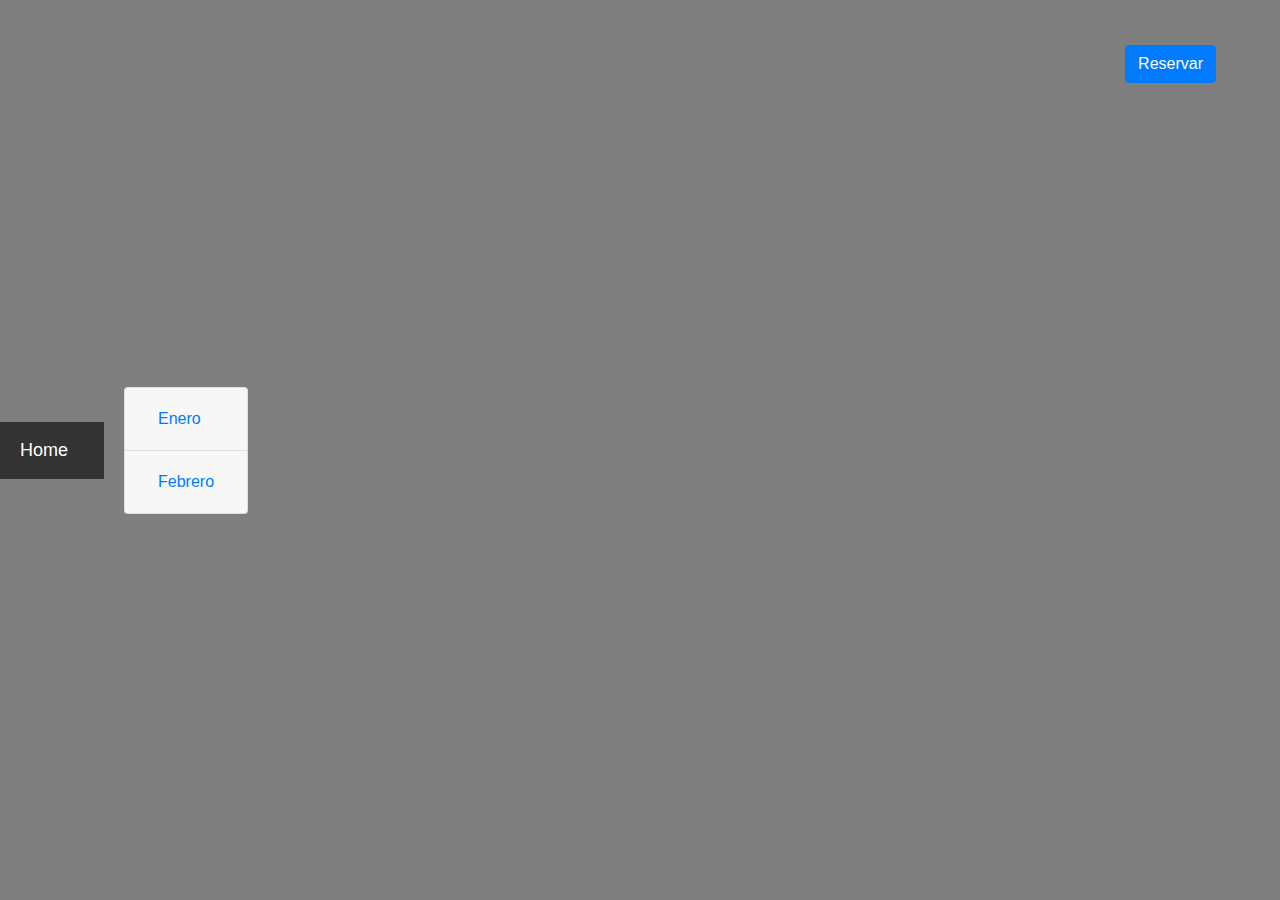
<file: calendario.html>
<!DOCTYPE html>
<html lang="en">

<head>
    <link rel="stylesheet" href="https://cdnjs.cloudflare.com/ajax/libs/font-awesome/6.0.0-beta3/css/all.min.css">

    <meta charset="UTF-8">
    <meta name="viewport" content="width=device-width, initial-scale=1.0">
    <title>Calendario</title>
    <link rel="stylesheet" href="https://stackpath.bootstrapcdn.com/bootstrap/4.5.2/css/bootstrap.min.css">
    <link rel="stylesheet" href="css\estilo_calendario.css">
</head>

<body>
    <nav class="navbar">
        <div class="container">
            <a href="perfil.html" class="navbar-brand">Home</a>
        </div>
    </nav>
    <div class="container calendar">
        <div class="accordion" id="monthAccordion">
            <!-- Enero -->
            <div class="card">
                <div class="card-header" id="januaryHeading">
                    <h5 class="mb-0">
                        <button class="btn btn-link" type="button" data-toggle="collapse" data-target="#januaryCollapse"
                            aria-expanded="true" aria-controls="januaryCollapse">
                            Enero
                        </button>
                    </h5>
                </div>
                <div id="januaryCollapse" class="collapse" aria-labelledby="januaryHeading"
                    data-parent="#monthAccordion">
                    <div class="card-body">
                        <!-- Calendario de Enero -->
                        <table class="table table-bordered">
                            <thead>
                                <tr>
                                    <th class="day-label"><abbr title="Lunes">Lun</abbr></th>
                                    <th class="day-label"><abbr title="Martes">Mar</abbr></th>
                                    <th class="day-label"><abbr title="Miércoles">Mié</abbr></th>
                                    <th class="day-label"><abbr title="Jueves">Jue</abbr></th>
                                    <th class="day-label"><abbr title="Viernes">Vie</abbr></th>
                                    <th class="day-label"><abbr title="Sábado">Sáb</abbr></th>
                                    <th class="day-label"><abbr title="Domingo">Dom</abbr></th>
                                </tr>
                            </thead>
                            <tbody>
                                <tr>
                                    <td class="day-cell">
                                        <input type="checkbox" id="jan1" class="custom-checkbox">
                                        <label for="jan1">1</label>
                                    </td>
                                    <td class="day-cell">
                                        <input type="checkbox" id="jan2" class="custom-checkbox">
                                        <label for="jan2">2</label>
                                    </td>
                                    <td class="day-cell">
                                        <input type="checkbox" id="jan3" class="custom-checkbox">
                                        <label for="jan3">3</label>
                                    </td>
                                    <td class="day-cell">
                                        <input type="checkbox" id="jan4" class="custom-checkbox">
                                        <label for="jan4">4</label>
                                    </td>
                                    <td class="day-cell">
                                        <input type="checkbox" id="jan5" class="custom-checkbox">
                                        <label for="jan5">5</label>
                                    </td>
                                    <td class="day-cell">
                                        <input type="checkbox" id="jan6" class="custom-checkbox">
                                        <label for="jan6">6</label>
                                    </td>
                                    <td class="day-cell">
                                        <input type="checkbox" id="jan7" class="custom-checkbox">
                                        <label for="jan7">7</label>
                                    </td>
                                </tr>
                            </tbody>
                            <tbody>
                                <tr>
                                    <td class="day-cell">
                                        <input type="checkbox" id="jan8" class="custom-checkbox">
                                        <label for="jan8">8</label>
                                    </td>
                                    <td class="day-cell">
                                        <input type="checkbox" id="jan9" class="custom-checkbox">
                                        <label for="jan9">9</label>
                                    </td>
                                    <td class="day-cell">
                                        <input type="checkbox" id="jan10" class="custom-checkbox">
                                        <label for="jan10">10</label>
                                    </td>
                                    <td class="day-cell">
                                        <input type="checkbox" id="jan11" class="custom-checkbox">
                                        <label for="jan11">11</label>
                                    </td>
                                    <td class="day-cell">
                                        <input type="checkbox" id="jan12" class="custom-checkbox">
                                        <label for="jan12">12</label>
                                    </td>
                                    <td class="day-cell">
                                        <input type="checkbox" id="jan13" class="custom-checkbox">
                                        <label for="jan13">13</label>
                                    </td>
                                    <td class="day-cell">
                                        <input type="checkbox" id="jan14" class="custom-checkbox">
                                        <label for="jan14">14</label>
                                    </td>
                                </tr>
                            </tbody>
                            <tbody>
                                <tr>
                                    <td class="day-cell">
                                        <input type="checkbox" id="jan15" class="custom-checkbox">
                                        <label for="jan15">15</label>
                                    </td>
                                    <td class="day-cell">
                                        <input type="checkbox" id="jan16" class="custom-checkbox">
                                        <label for="jan16">16</label>
                                    </td>
                                    <td class="day-cell">
                                        <input type="checkbox" id="jan17" class="custom-checkbox">
                                        <label for="jan17">17</label>
                                    </td>
                                    <td class="day-cell">
                                        <input type="checkbox" id="jan18" class="custom-checkbox">
                                        <label for="jan18">18</label>
                                    </td>
                                    <td class="day-cell">
                                        <input type="checkbox" id="jan19" class="custom-checkbox">
                                        <label for="jan19">19</label>
                                    </td>
                                    <td class="day-cell">
                                        <input type="checkbox" id="jan20" class="custom-checkbox">
                                        <label for="jan20">20</label>
                                    </td>
                                    <td class="day-cell">
                                        <input type="checkbox" id="jan21" class="custom-checkbox">
                                        <label for="jan21">21</label>
                                    </td>
                                </tr>
                            </tbody>
                            <tbody>
                                <tr>
                                    <td class="day-cell">
                                        <input type="checkbox" id="jan22" class="custom-checkbox">
                                        <label for="jan22">22</label>
                                    </td>
                                    <td class="day-cell">
                                        <input type="checkbox" id="jan23" class="custom-checkbox">
                                        <label for="jan23">23</label>
                                    </td>
                                    <td class="day-cell">
                                        <input type="checkbox" id="jan24" class="custom-checkbox">
                                        <label for="jan24">24</label>
                                    </td>
                                    <td class="day-cell">
                                        <input type="checkbox" id="jan25" class="custom-checkbox">
                                        <label for="jan25">25</label>
                                    </td>
                                    <td class="day-cell">
                                        <input type="checkbox" id="jan26" class="custom-checkbox">
                                        <label for="jan26">26</label>
                                    </td>
                                    <td class="day-cell">
                                        <input type="checkbox" id="jan27" class="custom-checkbox">
                                        <label for="jan27">27</label>
                                    </td>
                                    <td class="day-cell">
                                        <input type="checkbox" id="jan28" class="custom-checkbox">
                                        <label for="jan28">28</label>
                                    </td>
                                </tr>
                            </tbody>
                            <tbody>
                                <tr>
                                    <td class="day-cell">
                                        <input type="checkbox" id="jan29" class="custom-checkbox">
                                        <label for="jan29">29</label>
                                    </td>
                                    <td class="day-cell">
                                        <input type="checkbox" id="jan30" class="custom-checkbox">
                                        <label for="jan30">30</label>
                                    </td>
                                    <td class="day-cell">
                                        <input type="checkbox" id="jan31" class="custom-checkbox">
                                        <label for="jan31">31</label>
                                    </td>
                                </tr>
                            </tbody>
                        </table>
                    </div>
                </div>
            </div>
            <!-- Fin de Enero -->
            <!-- Febrero -->
            <div class="card">
                <div class="card-header" id="februaryHeading">
                    <h5 class="mb-0">
                        <button class="btn btn-link" type="button" data-toggle="collapse"
                            data-target="#februaryCollapse" aria-expanded="true" aria-controls="februaryCollapse">
                            Febrero
                        </button>
                    </h5>
                </div>
                <div id="februaryCollapse" class="collapse" aria-labelledby="februaryHeading"
                    data-parent="#monthAccordion">
                    <div class="card-body">
                        <!-- Calendario de Febrero -->
                        <table class="table table-bordered">
                            <thead>
                                <tr>
                                    <th class="day-label"><abbr title="Lunes">Lun</abbr></th>
                                    <th class="day-label"><abbr title="Martes">Mar</abbr></th>
                                    <th class="day-label"><abbr title="Miércoles">Mié</abbr></th>
                                    <th class="day-label"><abbr title="Jueves">Jue</abbr></th>
                                    <th class="day-label"><abbr title="Viernes">Vie</abbr></th>
                                    <th class="day-label"><abbr title="Sábado">Sáb</abbr></th>
                                    <th class="day-label"><abbr title="Domingo">Dom</abbr></th>
                                </tr>
                            </thead>
                            <tbody>
                                <tr>
                                    <td class="day-cell">
                                        <label for="feb1"></label>
                                    </td>
                                    <td class="day-cell">
                                        <label for="feb2"></label>
                                    </td>
                                    <td class="day-cell">
                                        <label for="feb3"></label>
                                    </td>
                                    <td class="day-cell">
                                        <input type="checkbox" id="feb4" class="custom-checkbox">
                                        <label for="feb4">1</label>
                                    </td>
                                    <td class="day-cell">
                                        <input type="checkbox" id="feb5" class="custom-checkbox">
                                        <label for="feb5">2</label>
                                    </td>
                                    <td class="day-cell">
                                        <input type="checkbox" id="feb6" class="custom-checkbox">
                                        <label for="feb6">3</label>
                                    </td>
                                    <td class="day-cell">
                                        <input type="checkbox" id="feb7" class="custom-checkbox">
                                        <label for="feb7">4</label>
                                    </td>
                                </tr>
                            </tbody>
                            <tbody>
                                <tr>
                                    <td class="day-cell">
                                        <input type="checkbox" id="feb8" class="custom-checkbox">
                                        <label for="feb8">5</label>
                                    </td>
                                    <td class="day-cell">
                                        <input type="checkbox" id="feb9" class="custom-checkbox">
                                        <label for="feb9">6</label>
                                    </td>
                                    <td class="day-cell">
                                        <input type="checkbox" id="feb10" class="custom-checkbox">
                                        <label for="feb10">7</label>
                                    </td>
                                    <td class="day-cell">
                                        <input type="checkbox" id="feb11" class="custom-checkbox">
                                        <label for="feb11">8</label>
                                    </td>
                                    <td class="day-cell">
                                        <input type="checkbox" id="feb12" class="custom-checkbox">
                                        <label for="feb12">9</label>
                                    </td>
                                    <td class="day-cell">
                                        <input type="checkbox" id="feb13" class="custom-checkbox">
                                        <label for="feb13">10</label>
                                    </td>
                                    <td class="day-cell">
                                        <input type="checkbox" id="feb14" class="custom-checkbox">
                                        <label for="feb14">11</label>
                                    </td>
                                </tr>
                            </tbody>
                            <tbody>
                                <tr>
                                    <td class="day-cell">
                                        <input type="checkbox" id="feb15" class="custom-checkbox">
                                        <label for="feb15">12</label>
                                    </td>
                                    <td class="day-cell">
                                        <input type="checkbox" id="feb16" class="custom-checkbox">
                                        <label for="feb16">13</label>
                                    </td>
                                    <td class="day-cell">
                                        <input type="checkbox" id="feb17" class="custom-checkbox">
                                        <label for="feb17">14</label>
                                    </td>
                                    <td class="day-cell">
                                        <input type="checkbox" id="feb18" class="custom-checkbox">
                                        <label for="feb18">15</label>
                                    </td>
                                    <td class="day-cell">
                                        <input type="checkbox" id="feb19" class="custom-checkbox">
                                        <label for="feb19">16</label>
                                    </td>
                                    <td class="day-cell">
                                        <input type="checkbox" id="feb20" class="custom-checkbox">
                                        <label for="feb20">17</label>
                                    </td>
                                    <td class="day-cell">
                                        <input type="checkbox" id="feb21" class="custom-checkbox">
                                        <label for="feb21">18</label>
                                    </td>
                                </tr>
                            </tbody>
                            <tbody>
                                <tr>
                                    <td class="day-cell">
                                        <input type="checkbox" id="feb22" class="custom-checkbox">
                                        <label for="feb22">19</label>
                                    </td>
                                    <td class="day-cell">
                                        <input type="checkbox" id="feb23" class="custom-checkbox">
                                        <label for="feb23">20</label>
                                    </td>
                                    <td class="day-cell">
                                        <input type="checkbox" id="feb24" class="custom-checkbox">
                                        <label for="feb24">21</label>
                                    </td>
                                    <td class="day-cell">
                                        <input type="checkbox" id="feb25" class="custom-checkbox">
                                        <label for="feb25">22</label>
                                    </td>
                                    <td class="day-cell">
                                        <input type="checkbox" id="feb26" class="custom-checkbox">
                                        <label for="feb26">23</label>
                                    </td>
                                    <td class="day-cell">
                                        <input type="checkbox" id="feb27" class="custom-checkbox">
                                        <label for="feb27">24</label>
                                    </td>
                                    <td class="day-cell">
                                        <input type="checkbox" id="feb28" class="custom-checkbox">
                                        <label for="feb28">25</label>
                                    </td>
                                </tr>
                            </tbody>
                            <tbody>
                                <tr>
                                    <td class="day-cell">
                                        <input type="checkbox" id="feb29" class="custom-checkbox">
                                        <label for="feb29">26</label>
                                    </td>
                                    <td class="day-cell">
                                        <input type="checkbox" id="feb30" class="custom-checkbox">
                                        <label for="feb30">27</label>
                                    </td>
                                    <td class="day-cell">
                                        <input type="checkbox" id="feb31" class="custom-checkbox">
                                        <label for="feb31">28</label>
                                    </td>
                                    <td class="day-cell">
                                        <input type="checkbox" id="feb32" class="custom-checkbox">
                                        <label for="feb32">29</label>
                                    </td>
                                </tr>
                            </tbody>
                        </table>
                    </div>
                </div>
            </div>
            <!-- Fin de Febrero -->
        </div>
    </div>

    <div class="carrito">
        <button id="reservarBtn" class="btn btn-primary">
            Reservar
        </button>
        <div id="mensajeReserva" class="alert alert-success" style="display: none;">
            Reserva exitosa
        </div>
    </div>

    <script src="https://code.jquery.com/jquery-3.5.1.slim.min.js"></script>
    <script src="https://cdn.jsdelivr.net/npm/popper.js@1.16.1/dist/umd/popper.min.js"></script>
    <script src="https://stackpath.bootstrapcdn.com/bootstrap/4.5.2/js/bootstrap.min.js"></script>
    <script src="javascr\calendario_captura_cita.js"></script>
</body>
</html>
</file>
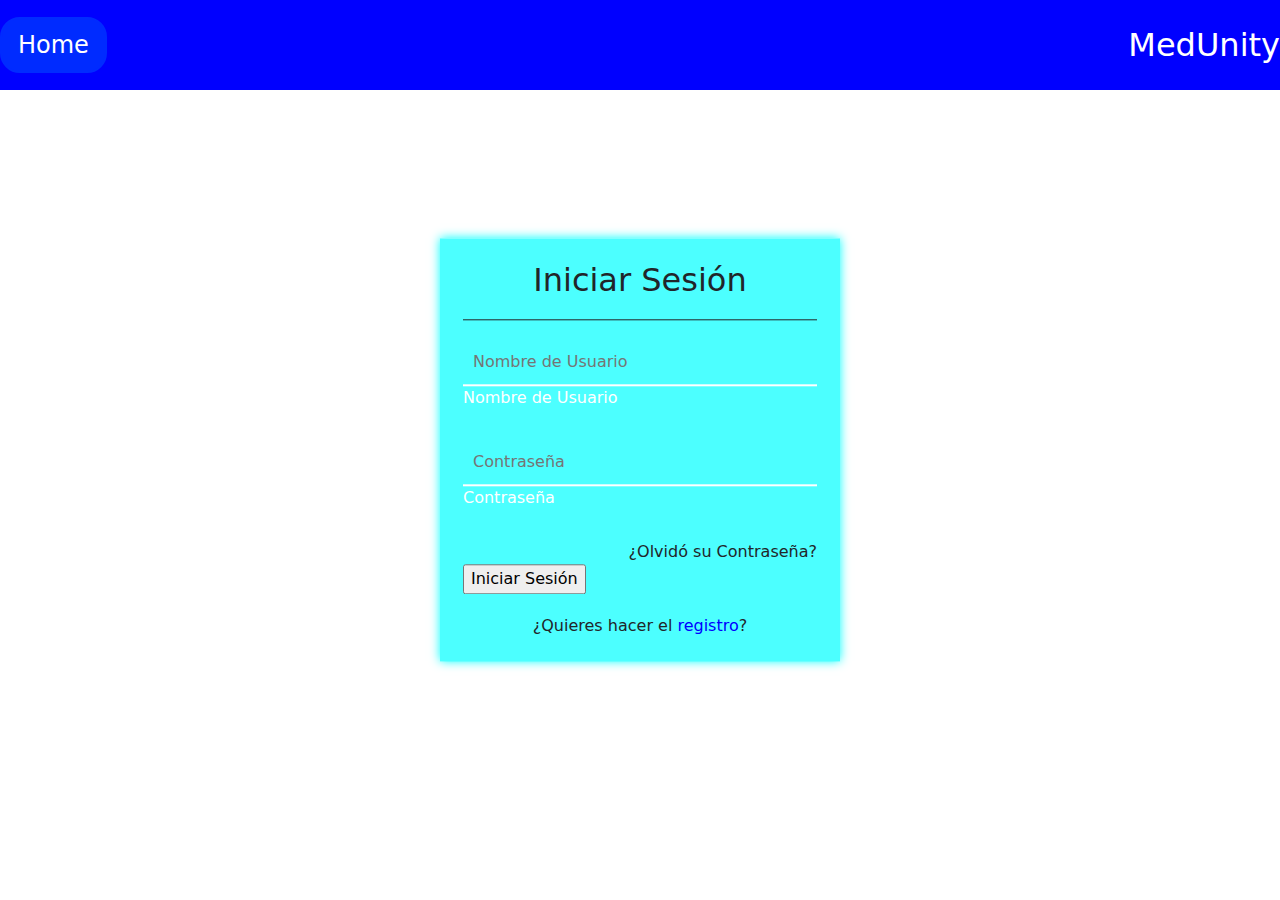
<file: Inicio_Sesion.html>
<!DOCTYPE html>
<html lang="en">
<head>
    <meta charset="UTF-8">
    <meta name="viewport" content="width=device-width, initial-scale=1.0">
    <link rel="stylesheet" href="css/estilo_iniciar_sesion.css">
    <link href="https://stackpath.bootstrapcdn.com/bootstrap/5.0.0-alpha1/css/bootstrap.min.css" rel="stylesheet">
</head>
<body> 
    
    <header>
        <div class="navbar">
            <a class="home" href="index.html">Home</a>
            <p class="tit1">MedUnity</p>
        </div>
    </header>
    
    <div class="fondo">
        <h1 class="titulo">Iniciar Sesión</h1>
        <form action="perfil.html" method="GET">
            <div class="username">
                <input type="text" name="usuario" required placeholder="Nombre de Usuario">
                <label>Nombre de Usuario</label>
            </div>
            <div class="contrasena">
                <input type="password" name="contraseña" required placeholder="Contraseña" pattern=".*[@].*" title="La contraseña debe contener el carácter especial '@'">
                <label>Contraseña</label>
            </div>
            <div class="recordar">¿Olvidó su Contraseña?</div>
            <input type="submit" value="Iniciar Sesión">
            <div class="registrarse">
                ¿Quieres hacer el <a href="registro_usuario.html">registro</a>?
            </div>
        </form>
    </div>

</body> 
</html>
</file>
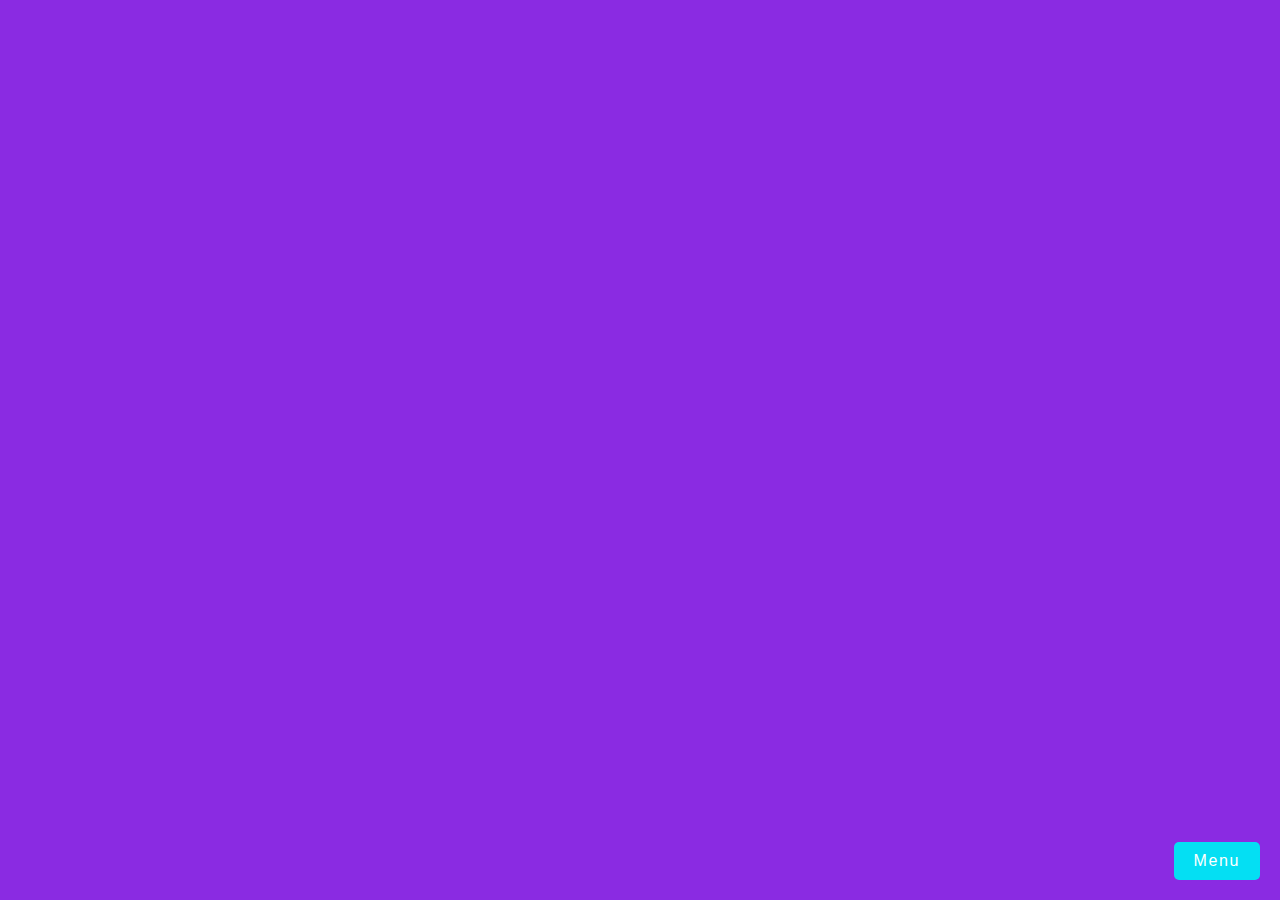
<file: pruebaapi.html>
<!DOCTYPE html>
<html lang="en">
<head>
    <meta charset="UTF-8">
    <meta name="viewport" content="width=device-width, initial-scale=1.0">
    <title>Document</title>
    <link rel="stylesheet" href="css\estilo_api.css">
</head>
<body>
    
    
    <div id="div1" class="medico"></div> 
    <a id="volver" href="index.html">Menu</a>
    <script src="javascr/apis.js"></script>

</body>
</html>
</file>
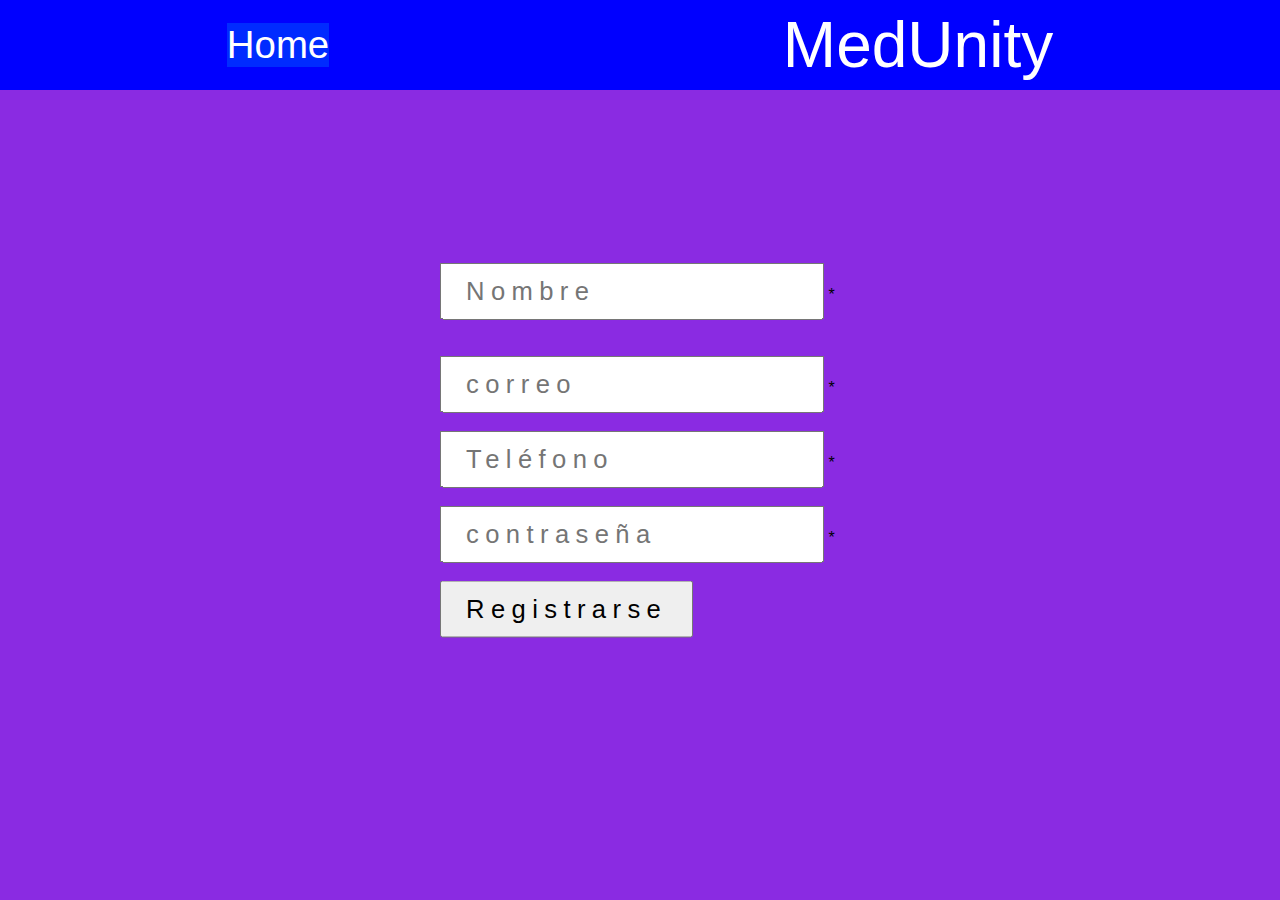
<file: registro_usuario.html>
<!DOCTYPE html>
<html lang="en">

<head>
    <meta charset="UTF-8">
    <meta name="viewport" content="width=device-width, initial-scale=1.0">
    <title>Document</title>
    <link rel="stylesheet" href="css/registro_user_css.css">
    <script src="https://code.jquery.com/jquery-3.7.1.js" integrity="sha256-eKhayi8LEQwp4NKxN+CfCh+3qOVUtJn3QNZ0TciWLP4=" crossorigin="anonymous"></script>
    <title>jquery</title>
</head>

<body>
    <div class="navbar">
        <a class="home" href="index.html">Home</a>
        <p class="tit1">MedUnity</p>
    </div>

    <div class="fondo_registro">
        <div>
            <input id="nom" type="text" required placeholder="Nombre">
            <label id="lblnombre" for="nom">*</label>
        </div>
        <br>
        <br>
        <div>
            <input id="correo" type="text" required placeholder="correo">
            <label id="lblcorreo" for="correo">*</label>
        </div>
        <br>
        <div>
            <input id="fono" type="text" placeholder="Teléfono">
            <label id="lblfono" for="fono">*</label>
        </div>
        <br>
        <div>
            <input id="pass" type="password" required placeholder="contraseña">
            <label id="lblpassword" for="pass">*</label>
        </div>
        <br>
        <input id="sub1" class="boton" type="submit" value="Registrarse">
    </div>

    <script src="javascr/captura_valores.js"></script>
</body>

</html>
</file>
<file: css/estilo_iniciar_sesion.css>
body {
    font-family: Arial, Helvetica, sans-serif;
    background-color: blueviolet;
    background-image: url(https://static9.depositphotos.com/1007566/1177/v/450/depositphotos_11771181-stock-illustration-medical-symbol.jpg);
    background-size: cover;
    background-position: center;
    background-repeat: no-repeat;
    margin: 0;
    padding: 0;
}

.tit1 {
    text-align: center;
    font-size: 2rem; 
    margin: 0;
    color: white;
}

.navbar {
    width: auto;
    height: 10vh; 
    background-color: blue;
    display: flex;
    justify-content: space-around;
    align-items: center;
}

.home {
    text-decoration: none;
    font-size: 1.5rem; 
    background-color: #002bff;
    color: white;
    padding: 8px 16px;
    border-radius: 20px;
    border: 2px solid #002bff;
    transition: background-color 0.3s, color 0.3s;
}

.home:hover {
    background-color: #0047ff;
    border-color: #0047ff;
}

.fondo {
    position: absolute;
    top: 50%;
    left: 50%;
    transform: translate(-50%, -50%);
    width: 90%; 
    max-width: 400px; 
    background: rgba(0, 255, 255, 0.7);
    border: 3px solid transparent;
    box-shadow: 0 0 10px aqua;
    padding: 20px; 
    box-sizing: border-box; 
}

.fondo h1 {
    text-align: center;
    padding-bottom: 20px;
    border-bottom: 1px solid;
    font-size: 2rem; 
}

.fondo form {
    padding: 0;
    margin: 0;
}

.username,
.contrasena {
    margin: 20px 0;
}

.username input,
.contrasena input {
    width: 100%;
    padding: 10px;
    font-size: 1rem; 
    border: none;
    background: none;
    border-bottom: 2px solid white;
    outline: none;
}

.username label,
.contrasena label {
    font-size: 1rem; 
    color: white;
    pointer-events: none;
    transition: all 0.3s;
    margin-bottom: 10px; 
}


.username input:focus ~ label,
.contrasena input:focus ~ label {
    top: -20px;
    color: #6c3483;
}

.recordar {
    text-align: right;
    font-size: 1rem; 
    cursor: pointer;
}

.input-submit {
    width: 100%;
    padding: 10px;
    font-size: 1rem; 
    color: black;
    background-color: white;
    border-radius: 20px;
    border: 2px solid transparent;
    transition: background-color 0.3s, color 0.3s, border-color 0.3s;
    cursor: pointer;
}

.input-submit:hover {
    background-color: aqua;
    border-color: aqua;
}

.registrarse {
    text-align: center;
    font-size: 1rem; 
    margin-top: 20px;
}

.registrarse a {
    color: blue;
    text-decoration: none;
    transition: color 0.3s;
}

.registrarse a:hover {
    color: navy;
}
</file>
<file: css/registro_user_css.css>
body {
    font-family: Arial, Helvetica, sans-serif;
    background-color: blueviolet;
    background-image: url(https://static9.depositphotos.com/1007566/1177/v/450/depositphotos_11771181-stock-illustration-medical-symbol.jpg);
    background-size: cover; /* Hacer que la imagen de fondo se adapte completamente */
    background-position: center;
    background-repeat: no-repeat;
    justify-content: center;
    margin: 0;
    padding: 0;
    height: 100vh;
}

.tit1 {
    text-align: center;
    font-size: 5vw; /* Tamaño de fuente relativo */
    margin: 0;
    color: white;
}

.navbar {
    width: auto;
    height: 10vh; /* Altura relativa */
    background-color: blue;
    display: flex;
    justify-content: space-around;
    align-items: center;
}

.fondo_registro {
    position: absolute;
    top: 50%;
    left: 50%;
    transform: translate(-50%, -50%);
    width: 80%; /* Ancho relativo */
    max-width: 400px; /* Ancho máximo */
    background: none;
    border: none;
}

.home {
    text-decoration: none;
    font-size: 3vw; /* Tamaño de fuente relativo */
    background-color: #002bff;
    color: white;

}

.home:hover {
    background-color: #0047ff;
    border-color: #0047ff;
}

.boton {
    display: inline-block;
    padding: 3% 6%; /* Relleno relativo */
    color: black;
    letter-spacing: 0.5vw; /* Espaciado relativo */
    font-size: 2vw; /* Tamaño de fuente relativo */
    text-decoration: none;
    overflow: hidden;
    transition: 0.2s;
}

.boton:hover {
    background: #04dff3;
    box-shadow: 0 0 1vw #04dff3, 0 0 0.9vw #04dff3, 0 0 1vw #04dff3;
    transition-delay: 0.3s;
}

.boton span {
    position: absolute;
    display: block;
}

#span1 {
    top: 0;
    left: -100%;
    width: 100%;
    height: 2px;
    background: linear-gradient(90deg, transparent, #04dff3);
}

.boton:hover #span1 {
    left: 100%;
    transition: 1s;
}

input {
    display: inline-block;
    padding: 3% 6%; /* Relleno relativo */
    color: black;
    letter-spacing: 0.5vw; /* Espaciado relativo */
    font-size: 2vw; /* Tamaño de fuente relativo */
    text-decoration: none;
    overflow: hidden;
    transition: 0.2s;
}

input:hover {
    background: aqua;
    box-shadow: 0 0 1vw #04dff3, 0 0 0.9vw #04dff3, 0 0 1vw #04dff3;
    transition-delay: 0.3s;
}
</file>
